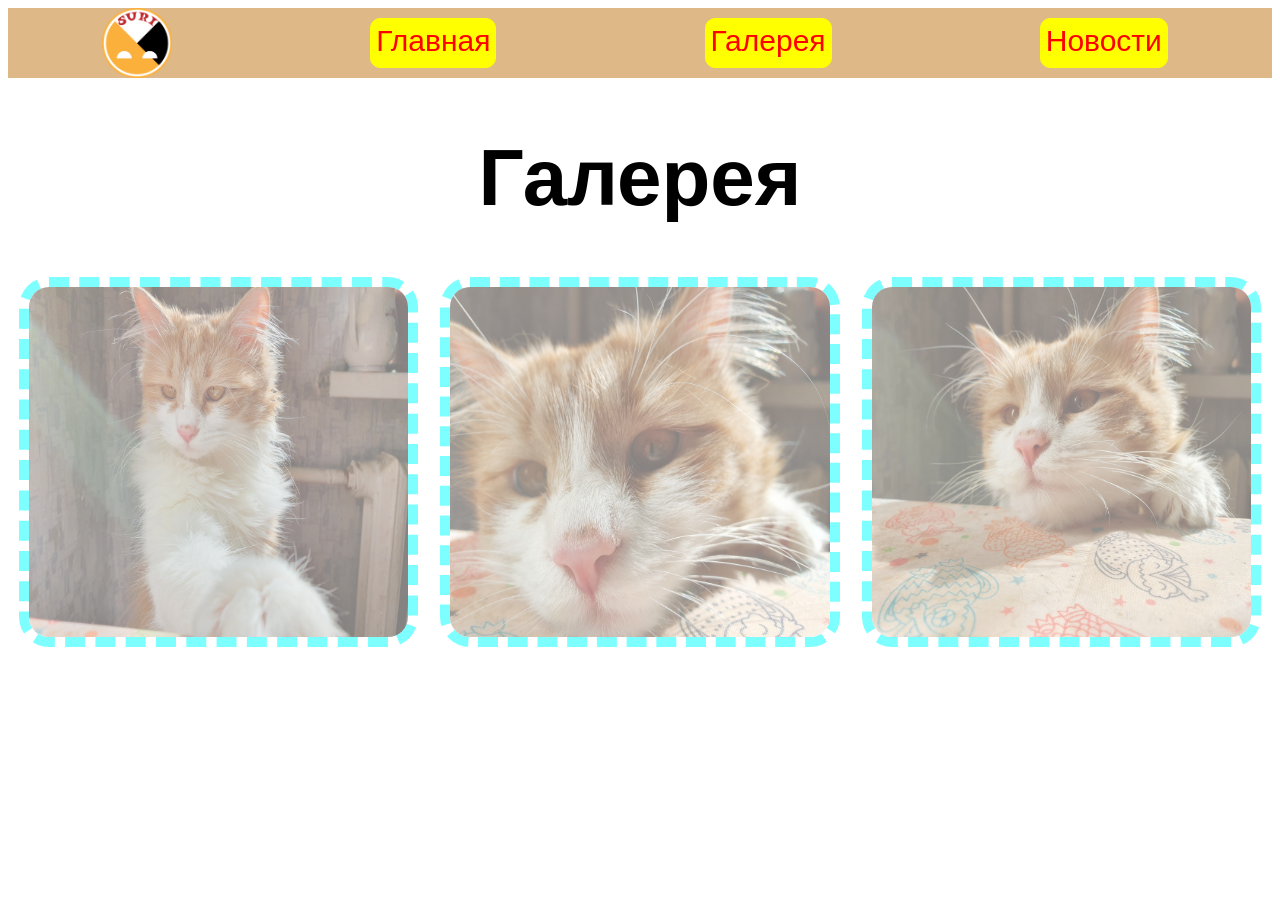
<file: index2.html>
<!DOCTYPE html>
<html>
<head>
	<title>Блог Кошки Сури</title>
	<link rel="stylesheet" type="text/css" href="style.css">
</head>
<body>
	<header>
	<nav>
		<img src="img/logo.png">
		<a href="index.html">Главная</a>
		<a href="index2.html">Галерея</a>
		<a href="">Новости</a>
	</nav>
	</header>
<main>
	<h1>Галерея</h1>
	<section>
		<div>
			<img src="img/1.jpg">
			<img src="img/2.jpg">
			<img src="img/3.jpg">
		</div>
	</section>
</main>
</body>
</html>
</file>
<file: style.css>
body {
    font-family: sans-serif;
}

header{
    background-color: burlywood;
}

h1 {
    text-align: center;
    font-size: 80px;
}

p {
    font-size: 20px;
}

footer {
    background-color: peru;
    color: white;
}

header img{
    width: 70px;
    height: 70px;
}

h1 img {
    width: 70px;
    height: 70px;
}

.main_picture {
    margin-left: 25%;
    width: 50%;
}

p {
    font-size: 40px;
    color: orangered;
    text-align: center;
}

h2 {
    font-size: 60px;
    color: indianred;
}

li {
    font-size: 30px;
}

.red {
    color: red;
}

.darkblue {
    color: darkblue;
}

.lightgreen {
    color: lightgreen;
}

.card_1 {
    width: 500px;
    margin: 20px;
    color: blueviolet;
    background-color: burlywood;
    font-size: 20px;
}

nav {
    display: flex;
    justify-content: flex-end;
    justify-content: space-between;
    justify-content: space-around;
}

nav a {
    text-decoration: none;
    color: red;
    margin: 10px;
    padding: 5px;
    font-size: 30px;
    border: 1px solid yellow;
    border-radius: 10px;
    background-color: yellow;
}

nav a:hover {
    font-size: 35px;
    color: darkgreen;
    background-color: white;
}

div {
    display: flex;
    justify-content: start;
    justify-content: space-between;
    justify-content: space-around;
}

div img {
    width: 30%;
    height: 350px;
    border: 10px dashed cyan;
    border-radius: 30px;
    opacity: 0.5;
}

div img:hover {
    opacity: 1;
    width: 33%;
    height: 400px;
}
</file>
